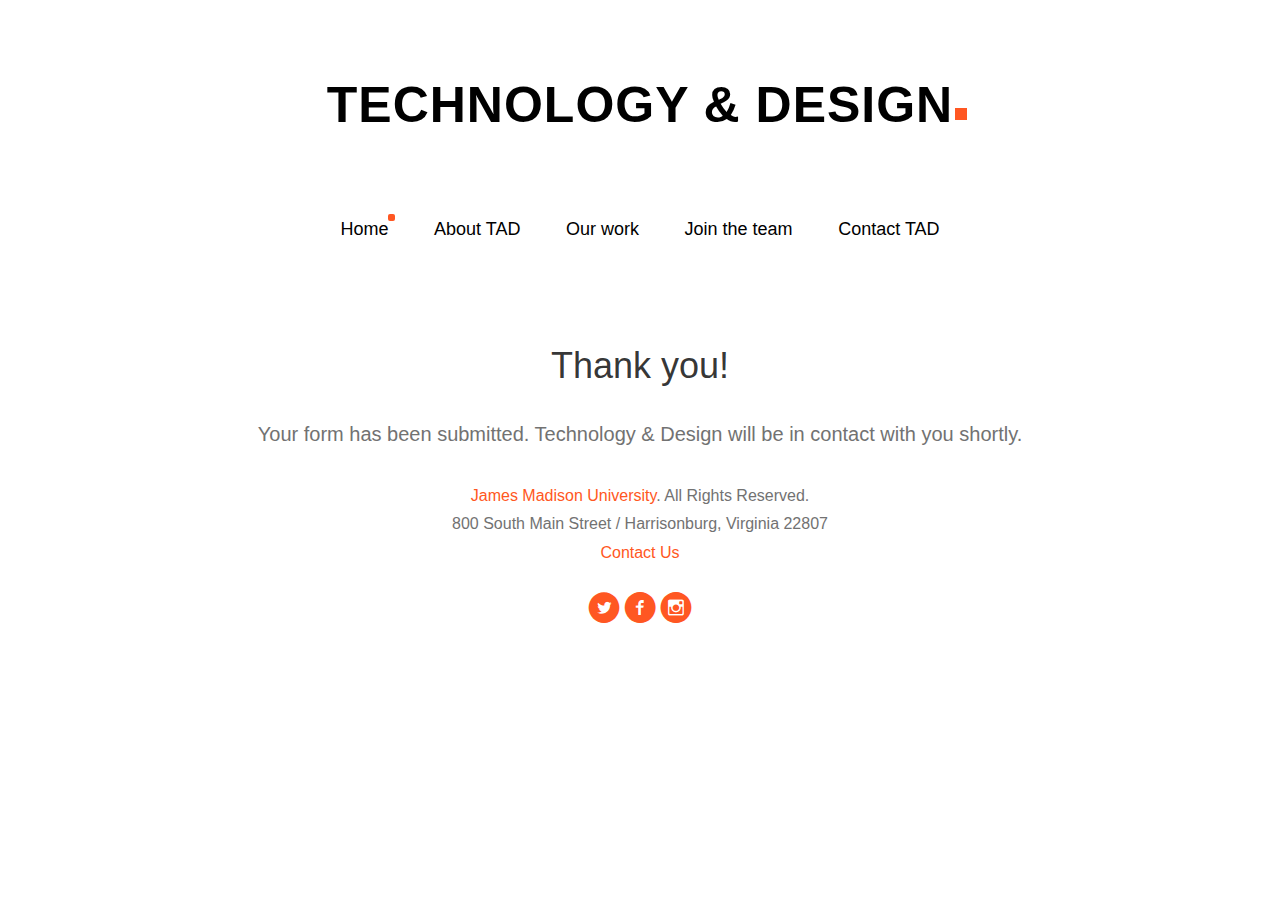
<file: submit.html>
<!DOCTYPE html>
<!--[if lt IE 7]>      <html class="no-js lt-ie9 lt-ie8 lt-ie7"> <![endif]-->
<!--[if IE 7]>         <html class="no-js lt-ie9 lt-ie8"> <![endif]-->
<!--[if IE 8]>         <html class="no-js lt-ie9"> <![endif]-->
<!--[if gt IE 8]><!--> <html class="no-js" lang="en"> <!--<![endif]-->
	<head>
	<meta charset="utf-8">
	<meta http-equiv="X-UA-Compatible" content="IE=edge">
	<title>Technology & Design - Creative Services for JMU University Unions</title>
	<meta name="viewport" content="width=device-width, initial-scale=1">
	<meta name="description" content="Free HTML5 Template by FREEHTML5.CO" />
	<meta name="keywords" content="free html5, free template, free bootstrap, html5, css3, mobile first, responsive" />
	<meta name="author" content="FREEHTML5.CO" />

  <!-- 
	//////////////////////////////////////////////////////

	FREE HTML5 TEMPLATE 
	DESIGNED & DEVELOPED by FREEHTML5.CO
		
	Website: 		http://freehtml5.co/
	Email: 			info@freehtml5.co
	Twitter: 		http://twitter.com/fh5co
	Facebook: 		https://www.facebook.com/fh5co

	//////////////////////////////////////////////////////
	 -->

  	<!-- Facebook and Twitter integration -->
	<meta property="og:title" content=""/>
	<meta property="og:image" content=""/>
	<meta property="og:url" content=""/>
	<meta property="og:site_name" content=""/>
	<meta property="og:description" content=""/>
	<meta name="twitter:title" content="" />
	<meta name="twitter:image" content="" />
	<meta name="twitter:url" content="" />
	<meta name="twitter:card" content="" />

	<!-- Place favicon.ico and apple-touch-icon.png in the root directory -->
	<link rel="shortcut icon" href="favicon.ico">

	<!-- <link href='https://fonts.googleapis.com/css?family=Roboto:400,100,300,700' rel='stylesheet' type='text/css'> -->
	
	<!-- Animate.css -->
	<link rel="stylesheet" href="css/animate.css">
	<!-- Icomoon Icon Fonts-->
	<link rel="stylesheet" href="css/icomoon.css">
	<!-- Bootstrap  -->
	<link rel="stylesheet" href="css/bootstrap.css">
	<!-- Owl Carousel -->
	<link rel="stylesheet" href="css/owl.carousel.min.css">
	<link rel="stylesheet" href="css/owl.theme.default.min.css">

	<link rel="stylesheet" href="css/style.css">


	<!-- Modernizr JS -->
	<script src="js/modernizr-2.6.2.min.js"></script>
	<!-- FOR IE9 below -->
	<!--[if lt IE 9]>
	<script src="js/respond.min.js"></script>
	<![endif]-->

	</head>
	<body>
	<header id="header">
		<div class="container text-center">
			<div class="fh5co-navbar-brand">
				<a class="fh5co-logo" href="index.html">Technology &amp; Design</a>
			</div>
			<nav id="fh5co-main-nav">
				<ul>
					<li><a href="index.html" class="active">Home</a></li>
					<li><a href="about.html">About TAD</a></li>
					<li><a href="work.html">Our work</a></li>
					<li><a href="join.html">Join the team</a></li>
					<li><a href="contact.html">Contact TAD</a></li>
				</ul>
			</nav>
		</div>
	</header>

	<div class="container text-center">
		<h1>Thank you!</h1>
		<p>Your form has been submitted. Technology &amp; Design will be in contact with you shortly.</p>
	</div>
	
	<footer>
		<div id="footer" class="fh5co-border-line">
			<div class="container">
				<div class="row">
					<div class="col-md-8 col-md-offset-2 text-center">
						<p><a href="#">James Madison University</a>. All Rights Reserved. <br>800 South Main Street / Harrisonburg, Virginia 22807 <br><a href="http://www.jmu.edu/contact-us.shtml" target="_blank">Contact Us</a></p>
						<p class="fh5co-social-icons">
							<a href="https://twitter.com/jmuutad"><i class="icon-twitter-with-circle"></i></a>
							<a href="https://www.facebook.com/JMUTAD/"><i class="icon-facebook-with-circle"></i></a>
							<a href="https://www.instagram.com/jmutad/"><i class="icon-instagram-with-circle"></i></a>
						</p>
					</div>
				</div>
			</div>
		</div>
	</footer>

	<!-- jQuery -->
	<script src="js/jquery.min.js"></script>
	<!-- jQuery Easing -->
	<script src="js/jquery.easing.1.3.js"></script>
	<!-- Bootstrap -->
	<script src="js/bootstrap.min.js"></script>
	<!-- Waypoints -->
	<script src="js/jquery.waypoints.min.js"></script>
	<!-- Owl carousel -->
	<script src="js/owl.carousel.min.js"></script>
	<!-- Stellar -->
	<script src="js/jquery.stellar.min.js"></script>

	<!-- Main JS (Do not remove) -->
	<script src="js/main.js"></script>

	</body>
</html>
</file>
<file: css/icomoon.css>
@font-face {
    font-family: 'icomoon';
    src:    url('fonts/icomoon.eot?1oniuf');
    src:    url('fonts/icomoon.eot?1oniuf#iefix') format('embedded-opentype'),
        url('fonts/icomoon.ttf?1oniuf') format('truetype'),
        url('fonts/icomoon.woff?1oniuf') format('woff'),
        url('fonts/icomoon.svg?1oniuf#icomoon') format('svg');
    font-weight: normal;
    font-style: normal;
}

[class^="icon-"], [class*=" icon-"] {
    /* use !important to prevent issues with browser extensions that change fonts */
    font-family: 'icomoon' !important;
    speak: none;
    font-style: normal;
    font-weight: normal;
    font-variant: normal;
    text-transform: none;
    line-height: 1;

    /* Better Font Rendering =========== */
    -webkit-font-smoothing: antialiased;
    -moz-osx-font-smoothing: grayscale;
}

.icon-mobile:before {
    content: "\e000";
}
.icon-laptop:before {
    content: "\e001";
}
.icon-desktop:before {
    content: "\e002";
}
.icon-tablet:before {
    content: "\e003";
}
.icon-phone:before {
    content: "\e004";
}
.icon-document:before {
    content: "\e005";
}
.icon-documents:before {
    content: "\e006";
}
.icon-search:before {
    content: "\e007";
}
.icon-clipboard:before {
    content: "\e008";
}
.icon-newspaper:before {
    content: "\e009";
}
.icon-notebook:before {
    content: "\e00a";
}
.icon-book-open:before {
    content: "\e00b";
}
.icon-browser:before {
    content: "\e00c";
}
.icon-calendar:before {
    content: "\e00d";
}
.icon-presentation:before {
    content: "\e00e";
}
.icon-picture:before {
    content: "\e00f";
}
.icon-pictures:before {
    content: "\e010";
}
.icon-video:before {
    content: "\e011";
}
.icon-camera:before {
    content: "\e012";
}
.icon-printer:before {
    content: "\e013";
}
.icon-toolbox:before {
    content: "\e014";
}
.icon-briefcase:before {
    content: "\e015";
}
.icon-wallet:before {
    content: "\e016";
}
.icon-gift:before {
    content: "\e017";
}
.icon-bargraph:before {
    content: "\e018";
}
.icon-grid:before {
    content: "\e019";
}
.icon-expand:before {
    content: "\e01a";
}
.icon-focus:before {
    content: "\e01b";
}
.icon-edit:before {
    content: "\e01c";
}
.icon-adjustments:before {
    content: "\e01d";
}
.icon-ribbon:before {
    content: "\e01e";
}
.icon-hourglass:before {
    content: "\e01f";
}
.icon-lock:before {
    content: "\e020";
}
.icon-megaphone:before {
    content: "\e021";
}
.icon-shield:before {
    content: "\e022";
}
.icon-trophy:before {
    content: "\e023";
}
.icon-flag:before {
    content: "\e024";
}
.icon-map:before {
    content: "\e025";
}
.icon-puzzle:before {
    content: "\e026";
}
.icon-basket:before {
    content: "\e027";
}
.icon-envelope:before {
    content: "\e028";
}
.icon-streetsign:before {
    content: "\e029";
}
.icon-telescope:before {
    content: "\e02a";
}
.icon-gears:before {
    content: "\e02b";
}
.icon-key:before {
    content: "\e02c";
}
.icon-paperclip:before {
    content: "\e02d";
}
.icon-attachment:before {
    content: "\e02e";
}
.icon-pricetags:before {
    content: "\e02f";
}
.icon-lightbulb:before {
    content: "\e030";
}
.icon-layers:before {
    content: "\e031";
}
.icon-pencil:before {
    content: "\e032";
}
.icon-tools:before {
    content: "\e033";
}
.icon-tools-2:before {
    content: "\e034";
}
.icon-scissors:before {
    content: "\e035";
}
.icon-paintbrush:before {
    content: "\e036";
}
.icon-magnifying-glass:before {
    content: "\e037";
}
.icon-circle-compass:before {
    content: "\e038";
}
.icon-linegraph:before {
    content: "\e039";
}
.icon-mic:before {
    content: "\e03a";
}
.icon-strategy:before {
    content: "\e03b";
}
.icon-beaker:before {
    content: "\e03c";
}
.icon-caution:before {
    content: "\e03d";
}
.icon-recycle:before {
    content: "\e03e";
}
.icon-anchor:before {
    content: "\e03f";
}
.icon-profile-male:before {
    content: "\e040";
}
.icon-profile-female:before {
    content: "\e041";
}
.icon-bike:before {
    content: "\e042";
}
.icon-wine:before {
    content: "\e043";
}
.icon-hotairballoon:before {
    content: "\e044";
}
.icon-globe:before {
    content: "\e045";
}
.icon-genius:before {
    content: "\e046";
}
.icon-map-pin:before {
    content: "\e047";
}
.icon-dial:before {
    content: "\e048";
}
.icon-chat:before {
    content: "\e049";
}
.icon-heart:before {
    content: "\e04a";
}
.icon-cloud:before {
    content: "\e04b";
}
.icon-upload:before {
    content: "\e04c";
}
.icon-download:before {
    content: "\e04d";
}
.icon-target:before {
    content: "\e04e";
}
.icon-hazardous:before {
    content: "\e04f";
}
.icon-piechart:before {
    content: "\e050";
}
.icon-speedometer:before {
    content: "\e051";
}
.icon-global:before {
    content: "\e052";
}
.icon-compass:before {
    content: "\e053";
}
.icon-lifesaver:before {
    content: "\e054";
}
.icon-clock:before {
    content: "\e055";
}
.icon-aperture:before {
    content: "\e056";
}
.icon-quote:before {
    content: "\e057";
}
.icon-scope:before {
    content: "\e058";
}
.icon-alarmclock:before {
    content: "\e059";
}
.icon-refresh:before {
    content: "\e05a";
}
.icon-happy:before {
    content: "\e05b";
}
.icon-sad:before {
    content: "\e05c";
}
.icon-facebook:before {
    content: "\e05d";
}
.icon-twitter:before {
    content: "\e05e";
}
.icon-googleplus:before {
    content: "\e05f";
}
.icon-rss:before {
    content: "\e060";
}
.icon-tumblr:before {
    content: "\e061";
}
.icon-linkedin:before {
    content: "\e062";
}
.icon-dribbble:before {
    content: "\e063";
}
.icon-box2:before {
    content: "\ea82";
}
.icon-write:before {
    content: "\ea83";
}
.icon-clock2:before {
    content: "\ea84";
}
.icon-reply2:before {
    content: "\ea85";
}
.icon-reply-all2:before {
    content: "\ea86";
}
.icon-forward2:before {
    content: "\ea87";
}
.icon-flag2:before {
    content: "\ea88";
}
.icon-search2:before {
    content: "\ea89";
}
.icon-trash2:before {
    content: "\ea8a";
}
.icon-envelope2:before {
    content: "\ea8b";
}
.icon-bubble:before {
    content: "\ea8c";
}
.icon-bubbles:before {
    content: "\ea8d";
}
.icon-user2:before {
    content: "\ea8e";
}
.icon-users2:before {
    content: "\ea8f";
}
.icon-cloud2:before {
    content: "\ea90";
}
.icon-download2:before {
    content: "\ea91";
}
.icon-upload2:before {
    content: "\ea92";
}
.icon-rain:before {
    content: "\ea93";
}
.icon-sun:before {
    content: "\ea94";
}
.icon-moon2:before {
    content: "\ea95";
}
.icon-bell2:before {
    content: "\ea96";
}
.icon-folder2:before {
    content: "\ea97";
}
.icon-pin2:before {
    content: "\ea98";
}
.icon-sound2:before {
    content: "\ea99";
}
.icon-microphone:before {
    content: "\ea9a";
}
.icon-camera2:before {
    content: "\ea9b";
}
.icon-image2:before {
    content: "\ea9c";
}
.icon-cog2:before {
    content: "\ea9d";
}
.icon-calendar2:before {
    content: "\ea9e";
}
.icon-book2:before {
    content: "\ea9f";
}
.icon-map-marker:before {
    content: "\eaa0";
}
.icon-store:before {
    content: "\eaa1";
}
.icon-support:before {
    content: "\eaa2";
}
.icon-tag2:before {
    content: "\eaa3";
}
.icon-heart2:before {
    content: "\eaa4";
}
.icon-video-camera:before {
    content: "\eaa5";
}
.icon-trophy2:before {
    content: "\eaa6";
}
.icon-cart:before {
    content: "\eaa7";
}
.icon-eye2:before {
    content: "\eaa8";
}
.icon-cancel:before {
    content: "\eaa9";
}
.icon-chart:before {
    content: "\eaaa";
}
.icon-target2:before {
    content: "\eaab";
}
.icon-printer2:before {
    content: "\eaac";
}
.icon-location2:before {
    content: "\eaad";
}
.icon-bookmark2:before {
    content: "\eaae";
}
.icon-monitor:before {
    content: "\eaaf";
}
.icon-cross2:before {
    content: "\eab0";
}
.icon-plus2:before {
    content: "\eab1";
}
.icon-left:before {
    content: "\eab2";
}
.icon-up:before {
    content: "\eab3";
}
.icon-browser2:before {
    content: "\eab4";
}
.icon-windows:before {
    content: "\eab5";
}
.icon-switch2:before {
    content: "\eab6";
}
.icon-dashboard:before {
    content: "\eab7";
}
.icon-play:before {
    content: "\eab8";
}
.icon-fast-forward:before {
    content: "\eab9";
}
.icon-next:before {
    content: "\eaba";
}
.icon-refresh2:before {
    content: "\eabb";
}
.icon-film:before {
    content: "\eabc";
}
.icon-home2:before {
    content: "\eabd";
}
.icon-add-to-list:before {
    content: "\e901";
}
.icon-classic-computer:before {
    content: "\e902";
}
.icon-controller-fast-backward:before {
    content: "\e903";
}
.icon-creative-commons-attribution:before {
    content: "\e904";
}
.icon-creative-commons-noderivs:before {
    content: "\e905";
}
.icon-creative-commons-noncommercial-eu:before {
    content: "\e906";
}
.icon-creative-commons-noncommercial-us:before {
    content: "\e907";
}
.icon-creative-commons-public-domain:before {
    content: "\e908";
}
.icon-creative-commons-remix:before {
    content: "\e909";
}
.icon-creative-commons-share:before {
    content: "\e90a";
}
.icon-creative-commons-sharealike:before {
    content: "\e90b";
}
.icon-creative-commons:before {
    content: "\e90c";
}
.icon-document-landscape:before {
    content: "\e90d";
}
.icon-remove-user:before {
    content: "\e90e";
}
.icon-warning:before {
    content: "\e90f";
}
.icon-arrow-bold-down:before {
    content: "\e910";
}
.icon-arrow-bold-left:before {
    content: "\e911";
}
.icon-arrow-bold-right:before {
    content: "\e912";
}
.icon-arrow-bold-up:before {
    content: "\e913";
}
.icon-arrow-down:before {
    content: "\e914";
}
.icon-arrow-left:before {
    content: "\e915";
}
.icon-arrow-long-down:before {
    content: "\e916";
}
.icon-arrow-long-left:before {
    content: "\e917";
}
.icon-arrow-long-right:before {
    content: "\e918";
}
.icon-arrow-long-up:before {
    content: "\e919";
}
.icon-arrow-right:before {
    content: "\e91a";
}
.icon-arrow-up:before {
    content: "\e91b";
}
.icon-arrow-with-circle-down:before {
    content: "\e91c";
}
.icon-arrow-with-circle-left:before {
    content: "\e91d";
}
.icon-arrow-with-circle-right:before {
    content: "\e91e";
}
.icon-arrow-with-circle-up:before {
    content: "\e91f";
}
.icon-bookmark:before {
    content: "\e920";
}
.icon-bookmarks:before {
    content: "\e921";
}
.icon-chevron-down:before {
    content: "\e922";
}
.icon-chevron-left:before {
    content: "\e923";
}
.icon-chevron-right:before {
    content: "\e924";
}
.icon-chevron-small-down:before {
    content: "\e925";
}
.icon-chevron-small-left:before {
    content: "\e926";
}
.icon-chevron-small-right:before {
    content: "\e927";
}
.icon-chevron-small-up:before {
    content: "\e928";
}
.icon-chevron-thin-down:before {
    content: "\e929";
}
.icon-chevron-thin-left:before {
    content: "\e92a";
}
.icon-chevron-thin-right:before {
    content: "\e92b";
}
.icon-chevron-thin-up:before {
    content: "\e92c";
}
.icon-chevron-up:before {
    content: "\e92d";
}
.icon-chevron-with-circle-down:before {
    content: "\e92e";
}
.icon-chevron-with-circle-left:before {
    content: "\e92f";
}
.icon-chevron-with-circle-right:before {
    content: "\e930";
}
.icon-chevron-with-circle-up:before {
    content: "\e931";
}
.icon-cloud3:before {
    content: "\e932";
}
.icon-controller-fast-forward:before {
    content: "\e933";
}
.icon-controller-jump-to-start:before {
    content: "\e934";
}
.icon-controller-next:before {
    content: "\e935";
}
.icon-controller-paus:before {
    content: "\e936";
}
.icon-controller-play:before {
    content: "\e937";
}
.icon-controller-record:before {
    content: "\e938";
}
.icon-controller-stop:before {
    content: "\e939";
}
.icon-controller-volume:before {
    content: "\e93a";
}
.icon-dot-single:before {
    content: "\e93b";
}
.icon-dots-three-horizontal:before {
    content: "\e93c";
}
.icon-dots-three-vertical:before {
    content: "\e93d";
}
.icon-dots-two-horizontal:before {
    content: "\e93e";
}
.icon-dots-two-vertical:before {
    content: "\e93f";
}
.icon-download3:before {
    content: "\e940";
}
.icon-emoji-flirt:before {
    content: "\e941";
}
.icon-flow-branch:before {
    content: "\e942";
}
.icon-flow-cascade:before {
    content: "\e943";
}
.icon-flow-line:before {
    content: "\e944";
}
.icon-flow-parallel:before {
    content: "\e945";
}
.icon-flow-tree:before {
    content: "\e946";
}
.icon-install:before {
    content: "\e947";
}
.icon-layers2:before {
    content: "\e948";
}
.icon-open-book:before {
    content: "\e949";
}
.icon-resize-100:before {
    content: "\e94a";
}
.icon-resize-full-screen:before {
    content: "\e94b";
}
.icon-save:before {
    content: "\e94c";
}
.icon-select-arrows:before {
    content: "\e94d";
}
.icon-sound-mute:before {
    content: "\e94e";
}
.icon-sound:before {
    content: "\e94f";
}
.icon-trash:before {
    content: "\e950";
}
.icon-triangle-down:before {
    content: "\e951";
}
.icon-triangle-left:before {
    content: "\e952";
}
.icon-triangle-right:before {
    content: "\e953";
}
.icon-triangle-up:before {
    content: "\e954";
}
.icon-uninstall:before {
    content: "\e955";
}
.icon-upload-to-cloud:before {
    content: "\e956";
}
.icon-upload3:before {
    content: "\e957";
}
.icon-add-user:before {
    content: "\e958";
}
.icon-address:before {
    content: "\e959";
}
.icon-adjust:before {
    content: "\e95a";
}
.icon-air:before {
    content: "\e95b";
}
.icon-aircraft-landing:before {
    content: "\e95c";
}
.icon-aircraft-take-off:before {
    content: "\e95d";
}
.icon-aircraft:before {
    content: "\e95e";
}
.icon-align-bottom:before {
    content: "\e95f";
}
.icon-align-horizontal-middle:before {
    content: "\e960";
}
.icon-align-left:before {
    content: "\e961";
}
.icon-align-right:before {
    content: "\e962";
}
.icon-align-top:before {
    content: "\e963";
}
.icon-align-vertical-middle:before {
    content: "\e964";
}
.icon-archive:before {
    content: "\e965";
}
.icon-area-graph:before {
    content: "\e966";
}
.icon-attachment2:before {
    content: "\e967";
}
.icon-awareness-ribbon:before {
    content: "\e968";
}
.icon-back-in-time:before {
    content: "\e969";
}
.icon-back:before {
    content: "\e96a";
}
.icon-bar-graph:before {
    content: "\e96b";
}
.icon-battery:before {
    content: "\e96c";
}
.icon-beamed-note:before {
    content: "\e96d";
}
.icon-bell:before {
    content: "\e96e";
}
.icon-blackboard:before {
    content: "\e96f";
}
.icon-block:before {
    content: "\e970";
}
.icon-book:before {
    content: "\e971";
}
.icon-bowl:before {
    content: "\e972";
}
.icon-box:before {
    content: "\e973";
}
.icon-briefcase2:before {
    content: "\e974";
}
.icon-browser3:before {
    content: "\e975";
}
.icon-brush:before {
    content: "\e976";
}
.icon-bucket:before {
    content: "\e977";
}
.icon-cake:before {
    content: "\e978";
}
.icon-calculator:before {
    content: "\e979";
}
.icon-calendar3:before {
    content: "\e97a";
}
.icon-camera3:before {
    content: "\e97b";
}
.icon-ccw:before {
    content: "\e97c";
}
.icon-chat2:before {
    content: "\e97d";
}
.icon-check:before {
    content: "\e97e";
}
.icon-circle-with-cross:before {
    content: "\e97f";
}
.icon-circle-with-minus:before {
    content: "\e980";
}
.icon-circle-with-plus:before {
    content: "\e981";
}
.icon-circle:before {
    content: "\e982";
}
.icon-circular-graph:before {
    content: "\e983";
}
.icon-clapperboard:before {
    content: "\e984";
}
.icon-clipboard2:before {
    content: "\e985";
}
.icon-clock3:before {
    content: "\e986";
}
.icon-code:before {
    content: "\e987";
}
.icon-cog:before {
    content: "\e988";
}
.icon-colours:before {
    content: "\e989";
}
.icon-compass2:before {
    content: "\e98a";
}
.icon-copy:before {
    content: "\e98b";
}
.icon-credit-card:before {
    content: "\e98c";
}
.icon-credit:before {
    content: "\e98d";
}
.icon-cross:before {
    content: "\e98e";
}
.icon-cup:before {
    content: "\e98f";
}
.icon-cw:before {
    content: "\e990";
}
.icon-cycle:before {
    content: "\e991";
}
.icon-database:before {
    content: "\e992";
}
.icon-dial-pad:before {
    content: "\e993";
}
.icon-direction:before {
    content: "\e994";
}
.icon-document2:before {
    content: "\e995";
}
.icon-documents2:before {
    content: "\e996";
}
.icon-drink:before {
    content: "\e997";
}
.icon-drive:before {
    content: "\e998";
}
.icon-drop:before {
    content: "\e999";
}
.icon-edit2:before {
    content: "\e99a";
}
.icon-email:before {
    content: "\e99b";
}
.icon-emoji-happy:before {
    content: "\e99c";
}
.icon-emoji-neutral:before {
    content: "\e99d";
}
.icon-emoji-sad:before {
    content: "\e99e";
}
.icon-erase:before {
    content: "\e99f";
}
.icon-eraser:before {
    content: "\e9a0";
}
.icon-export:before {
    content: "\e9a1";
}
.icon-eye:before {
    content: "\e9a2";
}
.icon-feather:before {
    content: "\e9a3";
}
.icon-flag3:before {
    content: "\e9a4";
}
.icon-flash:before {
    content: "\e9a5";
}
.icon-flashlight:before {
    content: "\e9a6";
}
.icon-flat-brush:before {
    content: "\e9a7";
}
.icon-folder-images:before {
    content: "\e9a8";
}
.icon-folder-music:before {
    content: "\e9a9";
}
.icon-folder-video:before {
    content: "\e9aa";
}
.icon-folder:before {
    content: "\e9ab";
}
.icon-forward:before {
    content: "\e9ac";
}
.icon-funnel:before {
    content: "\e9ad";
}
.icon-game-controller:before {
    content: "\e9ae";
}
.icon-gauge:before {
    content: "\e9af";
}
.icon-globe2:before {
    content: "\e9b0";
}
.icon-graduation-cap:before {
    content: "\e9b1";
}
.icon-grid2:before {
    content: "\e9b2";
}
.icon-hair-cross:before {
    content: "\e9b3";
}
.icon-hand:before {
    content: "\e9b4";
}
.icon-heart-outlined:before {
    content: "\e9b5";
}
.icon-heart3:before {
    content: "\e9b6";
}
.icon-help-with-circle:before {
    content: "\e9b7";
}
.icon-help:before {
    content: "\e9b8";
}
.icon-home:before {
    content: "\e9b9";
}
.icon-hour-glass:before {
    content: "\e9ba";
}
.icon-image-inverted:before {
    content: "\e9bb";
}
.icon-image:before {
    content: "\e9bc";
}
.icon-images:before {
    content: "\e9bd";
}
.icon-inbox:before {
    content: "\e9be";
}
.icon-infinity:before {
    content: "\e9bf";
}
.icon-info-with-circle:before {
    content: "\e9c0";
}
.icon-info:before {
    content: "\e9c1";
}
.icon-key2:before {
    content: "\e9c2";
}
.icon-keyboard:before {
    content: "\e9c3";
}
.icon-lab-flask:before {
    content: "\e9c4";
}
.icon-landline:before {
    content: "\e9c5";
}
.icon-language:before {
    content: "\e9c6";
}
.icon-laptop2:before {
    content: "\e9c7";
}
.icon-leaf:before {
    content: "\e9c8";
}
.icon-level-down:before {
    content: "\e9c9";
}
.icon-level-up:before {
    content: "\e9ca";
}
.icon-lifebuoy:before {
    content: "\e9cb";
}
.icon-light-bulb:before {
    content: "\e9cc";
}
.icon-light-down:before {
    content: "\e9cd";
}
.icon-light-up:before {
    content: "\e9ce";
}
.icon-line-graph:before {
    content: "\e9cf";
}
.icon-link:before {
    content: "\e9d0";
}
.icon-list:before {
    content: "\e9d1";
}
.icon-location-pin:before {
    content: "\e9d2";
}
.icon-location:before {
    content: "\e9d3";
}
.icon-lock-open:before {
    content: "\e9d4";
}
.icon-lock2:before {
    content: "\e9d5";
}
.icon-log-out:before {
    content: "\e9d6";
}
.icon-login:before {
    content: "\e9d7";
}
.icon-loop:before {
    content: "\e9d8";
}
.icon-magnet:before {
    content: "\e9d9";
}
.icon-magnifying-glass2:before {
    content: "\e9da";
}
.icon-mail:before {
    content: "\e9db";
}
.icon-man:before {
    content: "\e9dc";
}
.icon-map2:before {
    content: "\e9dd";
}
.icon-mask:before {
    content: "\e9de";
}
.icon-medal:before {
    content: "\e9df";
}
.icon-megaphone2:before {
    content: "\e9e0";
}
.icon-menu:before {
    content: "\e9e1";
}
.icon-message:before {
    content: "\e9e2";
}
.icon-mic2:before {
    content: "\e9e3";
}
.icon-minus:before {
    content: "\e9e4";
}
.icon-mobile2:before {
    content: "\e9e5";
}
.icon-modern-mic:before {
    content: "\e9e6";
}
.icon-moon:before {
    content: "\e9e7";
}
.icon-mouse:before {
    content: "\e9e8";
}
.icon-music:before {
    content: "\e9e9";
}
.icon-network:before {
    content: "\e9ea";
}
.icon-new-message:before {
    content: "\e9eb";
}
.icon-new:before {
    content: "\e9ec";
}
.icon-news:before {
    content: "\e9ed";
}
.icon-note:before {
    content: "\e9ee";
}
.icon-notification:before {
    content: "\e9ef";
}
.icon-old-mobile:before {
    content: "\e9f0";
}
.icon-old-phone:before {
    content: "\e9f1";
}
.icon-palette:before {
    content: "\e9f2";
}
.icon-paper-plane:before {
    content: "\e9f3";
}
.icon-pencil2:before {
    content: "\e9f4";
}
.icon-phone2:before {
    content: "\e9f5";
}
.icon-pie-chart:before {
    content: "\e9f6";
}
.icon-pin:before {
    content: "\e9f7";
}
.icon-plus:before {
    content: "\e9f8";
}
.icon-popup:before {
    content: "\e9f9";
}
.icon-power-plug:before {
    content: "\e9fa";
}
.icon-price-ribbon:before {
    content: "\e9fb";
}
.icon-price-tag:before {
    content: "\e9fc";
}
.icon-print:before {
    content: "\e9fd";
}
.icon-progress-empty:before {
    content: "\e9fe";
}
.icon-progress-full:before {
    content: "\e9ff";
}
.icon-progress-one:before {
    content: "\ea00";
}
.icon-progress-two:before {
    content: "\ea01";
}
.icon-publish:before {
    content: "\ea02";
}
.icon-quote2:before {
    content: "\ea03";
}
.icon-radio:before {
    content: "\ea04";
}
.icon-reply-all:before {
    content: "\ea05";
}
.icon-reply:before {
    content: "\ea06";
}
.icon-retweet:before {
    content: "\ea07";
}
.icon-rocket:before {
    content: "\ea08";
}
.icon-round-brush:before {
    content: "\ea09";
}
.icon-rss2:before {
    content: "\ea0a";
}
.icon-ruler:before {
    content: "\ea0b";
}
.icon-scissors2:before {
    content: "\ea0c";
}
.icon-share-alternitive:before {
    content: "\ea0d";
}
.icon-share:before {
    content: "\ea0e";
}
.icon-shareable:before {
    content: "\ea0f";
}
.icon-shield2:before {
    content: "\ea10";
}
.icon-shop:before {
    content: "\ea11";
}
.icon-shopping-bag:before {
    content: "\ea12";
}
.icon-shopping-basket:before {
    content: "\ea13";
}
.icon-shopping-cart:before {
    content: "\ea14";
}
.icon-shuffle:before {
    content: "\ea15";
}
.icon-signal:before {
    content: "\ea16";
}
.icon-sound-mix:before {
    content: "\ea17";
}
.icon-sports-club:before {
    content: "\ea18";
}
.icon-spreadsheet:before {
    content: "\ea19";
}
.icon-squared-cross:before {
    content: "\ea1a";
}
.icon-squared-minus:before {
    content: "\ea1b";
}
.icon-squared-plus:before {
    content: "\ea1c";
}
.icon-star-outlined:before {
    content: "\ea1d";
}
.icon-star:before {
    content: "\ea1e";
}
.icon-stopwatch:before {
    content: "\ea1f";
}
.icon-suitcase:before {
    content: "\ea20";
}
.icon-swap:before {
    content: "\ea21";
}
.icon-sweden:before {
    content: "\ea22";
}
.icon-switch:before {
    content: "\ea23";
}
.icon-tablet2:before {
    content: "\ea24";
}
.icon-tag:before {
    content: "\ea25";
}
.icon-text-document-inverted:before {
    content: "\ea26";
}
.icon-text-document:before {
    content: "\ea27";
}
.icon-text:before {
    content: "\ea28";
}
.icon-thermometer:before {
    content: "\ea29";
}
.icon-thumbs-down:before {
    content: "\ea2a";
}
.icon-thumbs-up:before {
    content: "\ea2b";
}
.icon-thunder-cloud:before {
    content: "\ea2c";
}
.icon-ticket:before {
    content: "\ea2d";
}
.icon-time-slot:before {
    content: "\ea2e";
}
.icon-tools2:before {
    content: "\ea2f";
}
.icon-traffic-cone:before {
    content: "\ea30";
}
.icon-tree:before {
    content: "\ea31";
}
.icon-trophy3:before {
    content: "\ea32";
}
.icon-tv:before {
    content: "\ea33";
}
.icon-typing:before {
    content: "\ea34";
}
.icon-unread:before {
    content: "\ea35";
}
.icon-untag:before {
    content: "\ea36";
}
.icon-user:before {
    content: "\ea37";
}
.icon-users:before {
    content: "\ea38";
}
.icon-v-card:before {
    content: "\ea39";
}
.icon-video2:before {
    content: "\ea3a";
}
.icon-vinyl:before {
    content: "\ea3b";
}
.icon-voicemail:before {
    content: "\ea3c";
}
.icon-wallet2:before {
    content: "\ea3d";
}
.icon-water:before {
    content: "\ea3e";
}
.icon-500px-with-circle:before {
    content: "\ea3f";
}
.icon-500px:before {
    content: "\ea40";
}
.icon-basecamp:before {
    content: "\ea41";
}
.icon-behance:before {
    content: "\ea42";
}
.icon-creative-cloud:before {
    content: "\ea43";
}
.icon-dropbox:before {
    content: "\ea44";
}
.icon-evernote:before {
    content: "\ea45";
}
.icon-flattr:before {
    content: "\ea46";
}
.icon-foursquare:before {
    content: "\ea47";
}
.icon-google-drive:before {
    content: "\ea48";
}
.icon-google-hangouts:before {
    content: "\ea49";
}
.icon-grooveshark:before {
    content: "\ea4a";
}
.icon-icloud:before {
    content: "\ea4b";
}
.icon-mixi:before {
    content: "\ea4c";
}
.icon-onedrive:before {
    content: "\ea4d";
}
.icon-paypal:before {
    content: "\ea4e";
}
.icon-picasa:before {
    content: "\ea4f";
}
.icon-qq:before {
    content: "\ea50";
}
.icon-rdio-with-circle:before {
    content: "\ea51";
}
.icon-renren:before {
    content: "\ea52";
}
.icon-scribd:before {
    content: "\ea53";
}
.icon-sina-weibo:before {
    content: "\ea54";
}
.icon-skype-with-circle:before {
    content: "\ea55";
}
.icon-skype:before {
    content: "\ea56";
}
.icon-slideshare:before {
    content: "\ea57";
}
.icon-smashing:before {
    content: "\ea58";
}
.icon-soundcloud:before {
    content: "\ea59";
}
.icon-spotify-with-circle:before {
    content: "\ea5a";
}
.icon-spotify:before {
    content: "\ea5b";
}
.icon-swarm:before {
    content: "\ea5c";
}
.icon-vine-with-circle:before {
    content: "\ea5d";
}
.icon-vine:before {
    content: "\ea5e";
}
.icon-vk-alternitive:before {
    content: "\ea5f";
}
.icon-vk-with-circle:before {
    content: "\ea60";
}
.icon-vk:before {
    content: "\ea61";
}
.icon-xing-with-circle:before {
    content: "\ea62";
}
.icon-xing:before {
    content: "\ea63";
}
.icon-yelp:before {
    content: "\ea64";
}
.icon-dribbble-with-circle:before {
    content: "\ea65";
}
.icon-dribbble2:before {
    content: "\ea66";
}
.icon-facebook-with-circle:before {
    content: "\ea67";
}
.icon-facebook2:before {
    content: "\ea68";
}
.icon-flickr-with-circle:before {
    content: "\ea69";
}
.icon-flickr:before {
    content: "\ea6a";
}
.icon-github-with-circle:before {
    content: "\ea6b";
}
.icon-github:before {
    content: "\ea6c";
}
.icon-google-with-circle:before {
    content: "\ea6d";
}
.icon-google:before {
    content: "\ea6e";
}
.icon-instagram-with-circle:before {
    content: "\ea6f";
}
.icon-instagram:before {
    content: "\ea70";
}
.icon-lastfm-with-circle:before {
    content: "\ea71";
}
.icon-lastfm:before {
    content: "\ea72";
}
.icon-linkedin-with-circle:before {
    content: "\ea73";
}
.icon-linkedin2:before {
    content: "\ea74";
}
.icon-pinterest-with-circle:before {
    content: "\ea75";
}
.icon-pinterest:before {
    content: "\ea76";
}
.icon-rdio:before {
    content: "\ea77";
}
.icon-stumbleupon-with-circle:before {
    content: "\ea78";
}
.icon-stumbleupon:before {
    content: "\ea79";
}
.icon-tumblr-with-circle:before {
    content: "\ea7a";
}
.icon-tumblr2:before {
    content: "\ea7b";
}
.icon-twitter-with-circle:before {
    content: "\ea7c";
}
.icon-twitter2:before {
    content: "\ea7d";
}
.icon-vimeo-with-circle:before {
    content: "\ea7e";
}
.icon-vimeo:before {
    content: "\ea7f";
}
.icon-youtube-with-circle:before {
    content: "\ea80";
}
.icon-youtube:before {
    content: "\ea81";
}
.icon-home3:before {
    content: "\eabe";
}
.icon-home22:before {
    content: "\eabf";
}
.icon-home32:before {
    content: "\eac0";
}
.icon-office:before {
    content: "\eac1";
}
.icon-newspaper2:before {
    content: "\eac2";
}
.icon-pencil3:before {
    content: "\eac3";
}
.icon-pencil22:before {
    content: "\eac4";
}
.icon-quill:before {
    content: "\eac5";
}
.icon-pen:before {
    content: "\eac6";
}
.icon-blog:before {
    content: "\eac7";
}
.icon-eyedropper:before {
    content: "\eac8";
}
.icon-droplet:before {
    content: "\eac9";
}
.icon-paint-format:before {
    content: "\eaca";
}
.icon-image3:before {
    content: "\eacb";
}
.icon-images2:before {
    content: "\eacc";
}
.icon-camera4:before {
    content: "\eacd";
}
.icon-headphones:before {
    content: "\eace";
}
.icon-music2:before {
    content: "\eacf";
}
.icon-play2:before {
    content: "\ead0";
}
.icon-film2:before {
    content: "\ead1";
}
.icon-video-camera2:before {
    content: "\ead2";
}
.icon-dice:before {
    content: "\ead3";
}
.icon-pacman:before {
    content: "\ead4";
}
.icon-spades:before {
    content: "\ead5";
}
.icon-clubs:before {
    content: "\ead6";
}
.icon-diamonds:before {
    content: "\ead7";
}
.icon-bullhorn:before {
    content: "\ead8";
}
.icon-connection:before {
    content: "\ead9";
}
.icon-podcast:before {
    content: "\eada";
}
.icon-feed:before {
    content: "\eadb";
}
.icon-mic3:before {
    content: "\eadc";
}
.icon-book3:before {
    content: "\eadd";
}
.icon-books:before {
    content: "\eade";
}
.icon-library:before {
    content: "\eadf";
}
.icon-file-text:before {
    content: "\eae0";
}
.icon-profile:before {
    content: "\eae1";
}
.icon-file-empty:before {
    content: "\eae2";
}
.icon-files-empty:before {
    content: "\eae3";
}
.icon-file-text2:before {
    content: "\eae4";
}
.icon-file-picture:before {
    content: "\eae5";
}
.icon-file-music:before {
    content: "\eae6";
}
.icon-file-play:before {
    content: "\eae7";
}
.icon-file-video:before {
    content: "\eae8";
}
.icon-file-zip:before {
    content: "\eae9";
}
.icon-copy2:before {
    content: "\eaea";
}
.icon-paste:before {
    content: "\eaeb";
}
.icon-stack:before {
    content: "\eaec";
}
.icon-folder3:before {
    content: "\eaed";
}
.icon-folder-open:before {
    content: "\eaee";
}
.icon-folder-plus:before {
    content: "\eaef";
}
.icon-folder-minus:before {
    content: "\eaf0";
}
.icon-folder-download:before {
    content: "\eaf1";
}
.icon-folder-upload:before {
    content: "\eaf2";
}
.icon-price-tag2:before {
    content: "\eaf3";
}
.icon-price-tags:before {
    content: "\eaf4";
}
.icon-barcode:before {
    content: "\eaf5";
}
.icon-qrcode:before {
    content: "\eaf6";
}
.icon-ticket2:before {
    content: "\eaf7";
}
.icon-cart2:before {
    content: "\eaf8";
}
.icon-coin-dollar:before {
    content: "\eaf9";
}
.icon-coin-euro:before {
    content: "\eafa";
}
.icon-coin-pound:before {
    content: "\eafb";
}
.icon-coin-yen:before {
    content: "\eafc";
}
.icon-credit-card2:before {
    content: "\eafd";
}
.icon-calculator2:before {
    content: "\eafe";
}
.icon-lifebuoy2:before {
    content: "\eaff";
}
.icon-phone3:before {
    content: "\eb00";
}
.icon-phone-hang-up:before {
    content: "\eb01";
}
.icon-address-book:before {
    content: "\eb02";
}
.icon-envelop:before {
    content: "\eb03";
}
.icon-pushpin:before {
    content: "\eb04";
}
.icon-location3:before {
    content: "\eb05";
}
.icon-location22:before {
    content: "\eb06";
}
.icon-compass3:before {
    content: "\eb07";
}
.icon-compass22:before {
    content: "\eb08";
}
.icon-map3:before {
    content: "\eb09";
}
.icon-map22:before {
    content: "\eb0a";
}
.icon-history:before {
    content: "\eb0b";
}
.icon-clock4:before {
    content: "\eb0c";
}
.icon-clock22:before {
    content: "\eb0d";
}
.icon-alarm:before {
    content: "\eb0e";
}
.icon-bell3:before {
    content: "\eb0f";
}
.icon-stopwatch2:before {
    content: "\eb10";
}
.icon-calendar4:before {
    content: "\eb11";
}
.icon-printer3:before {
    content: "\eb12";
}
.icon-keyboard2:before {
    content: "\eb13";
}
.icon-display:before {
    content: "\eb14";
}
.icon-laptop3:before {
    content: "\eb15";
}
.icon-mobile3:before {
    content: "\eb16";
}
.icon-mobile22:before {
    content: "\eb17";
}
.icon-tablet3:before {
    content: "\eb18";
}
.icon-tv2:before {
    content: "\eb19";
}
.icon-drawer:before {
    content: "\eb1a";
}
.icon-drawer2:before {
    content: "\eb1b";
}
.icon-box-add:before {
    content: "\eb1c";
}
.icon-box-remove:before {
    content: "\eb1d";
}
.icon-download4:before {
    content: "\eb1e";
}
.icon-upload4:before {
    content: "\eb1f";
}
.icon-floppy-disk:before {
    content: "\eb20";
}
.icon-drive2:before {
    content: "\eb21";
}
.icon-database2:before {
    content: "\eb22";
}
.icon-undo:before {
    content: "\eb23";
}
.icon-redo:before {
    content: "\eb24";
}
.icon-undo2:before {
    content: "\eb25";
}
.icon-redo2:before {
    content: "\eb26";
}
.icon-forward3:before {
    content: "\eb27";
}
.icon-reply3:before {
    content: "\eb28";
}
.icon-bubble2:before {
    content: "\eb29";
}
.icon-bubbles2:before {
    content: "\eb2a";
}
.icon-bubbles22:before {
    content: "\eb2b";
}
.icon-bubble22:before {
    content: "\eb2c";
}
.icon-bubbles3:before {
    content: "\eb2d";
}
.icon-bubbles4:before {
    content: "\eb2e";
}
.icon-user3:before {
    content: "\eb2f";
}
.icon-users3:before {
    content: "\eb30";
}
.icon-user-plus:before {
    content: "\eb31";
}
.icon-user-minus:before {
    content: "\eb32";
}
.icon-user-check:before {
    content: "\eb33";
}
.icon-user-tie:before {
    content: "\eb34";
}
.icon-quotes-left:before {
    content: "\eb35";
}
.icon-quotes-right:before {
    content: "\eb36";
}
.icon-hour-glass2:before {
    content: "\eb37";
}
.icon-spinner:before {
    content: "\eb38";
}
.icon-spinner2:before {
    content: "\eb39";
}
.icon-spinner3:before {
    content: "\eb3a";
}
.icon-spinner4:before {
    content: "\eb3b";
}
.icon-spinner5:before {
    content: "\eb3c";
}
.icon-spinner6:before {
    content: "\eb3d";
}
.icon-spinner7:before {
    content: "\eb3e";
}
.icon-spinner8:before {
    content: "\eb3f";
}
.icon-spinner9:before {
    content: "\eb40";
}
.icon-spinner10:before {
    content: "\eb41";
}
.icon-spinner11:before {
    content: "\eb42";
}
.icon-binoculars:before {
    content: "\eb43";
}
.icon-search3:before {
    content: "\eb44";
}
.icon-zoom-in:before {
    content: "\eb45";
}
.icon-zoom-out:before {
    content: "\eb46";
}
.icon-enlarge:before {
    content: "\eb47";
}
.icon-shrink:before {
    content: "\eb48";
}
.icon-enlarge2:before {
    content: "\eb49";
}
.icon-shrink2:before {
    content: "\eb4a";
}
.icon-key3:before {
    content: "\eb4b";
}
.icon-key22:before {
    content: "\eb4c";
}
.icon-lock3:before {
    content: "\eb4d";
}
.icon-unlocked:before {
    content: "\eb4e";
}
.icon-wrench:before {
    content: "\eb4f";
}
.icon-equalizer:before {
    content: "\eb50";
}
.icon-equalizer2:before {
    content: "\eb51";
}
.icon-cog3:before {
    content: "\eb52";
}
.icon-cogs:before {
    content: "\eb53";
}
.icon-hammer:before {
    content: "\eb54";
}
.icon-magic-wand:before {
    content: "\eb55";
}
.icon-aid-kit:before {
    content: "\eb56";
}
.icon-bug:before {
    content: "\eb57";
}
.icon-pie-chart2:before {
    content: "\eb58";
}
.icon-stats-dots:before {
    content: "\eb59";
}
.icon-stats-bars:before {
    content: "\eb5a";
}
.icon-stats-bars2:before {
    content: "\eb5b";
}
.icon-trophy4:before {
    content: "\eb5c";
}
.icon-gift2:before {
    content: "\eb5d";
}
.icon-glass:before {
    content: "\eb5e";
}
.icon-glass2:before {
    content: "\eb5f";
}
.icon-mug:before {
    content: "\eb60";
}
.icon-spoon-knife:before {
    content: "\eb61";
}
.icon-leaf2:before {
    content: "\eb62";
}
.icon-rocket2:before {
    content: "\eb63";
}
.icon-meter:before {
    content: "\eb64";
}
.icon-meter2:before {
    content: "\eb65";
}
.icon-hammer2:before {
    content: "\eb66";
}
.icon-fire:before {
    content: "\eb67";
}
.icon-lab:before {
    content: "\eb68";
}
.icon-magnet2:before {
    content: "\eb69";
}
.icon-bin:before {
    content: "\eb6a";
}
.icon-bin2:before {
    content: "\eb6b";
}
.icon-briefcase3:before {
    content: "\eb6c";
}
.icon-airplane:before {
    content: "\eb6d";
}
.icon-truck:before {
    content: "\eb6e";
}
.icon-road:before {
    content: "\eb6f";
}
.icon-accessibility:before {
    content: "\eb70";
}
.icon-target3:before {
    content: "\eb71";
}
.icon-shield3:before {
    content: "\eb72";
}
.icon-power:before {
    content: "\eb73";
}
.icon-switch3:before {
    content: "\eb74";
}
.icon-power-cord:before {
    content: "\eb75";
}
.icon-clipboard3:before {
    content: "\eb76";
}
.icon-list-numbered:before {
    content: "\eb77";
}
.icon-list2:before {
    content: "\eb78";
}
.icon-list22:before {
    content: "\eb79";
}
.icon-tree2:before {
    content: "\eb7a";
}
.icon-menu2:before {
    content: "\eb7b";
}
.icon-menu22:before {
    content: "\eb7c";
}
.icon-menu3:before {
    content: "\eb7d";
}
.icon-menu4:before {
    content: "\eb7e";
}
.icon-cloud4:before {
    content: "\eb7f";
}
.icon-cloud-download:before {
    content: "\eb80";
}
.icon-cloud-upload:before {
    content: "\eb81";
}
.icon-cloud-check:before {
    content: "\eb82";
}
.icon-download22:before {
    content: "\eb83";
}
.icon-upload22:before {
    content: "\eb84";
}
.icon-download32:before {
    content: "\eb85";
}
.icon-upload32:before {
    content: "\eb86";
}
.icon-sphere:before {
    content: "\eb87";
}
.icon-earth:before {
    content: "\eb88";
}
.icon-link2:before {
    content: "\eb89";
}
.icon-flag4:before {
    content: "\eb8a";
}
.icon-attachment3:before {
    content: "\eb8b";
}
.icon-eye3:before {
    content: "\eb8c";
}
.icon-eye-plus:before {
    content: "\eb8d";
}
.icon-eye-minus:before {
    content: "\eb8e";
}
.icon-eye-blocked:before {
    content: "\eb8f";
}
.icon-bookmark3:before {
    content: "\eb90";
}
.icon-bookmarks2:before {
    content: "\eb91";
}
.icon-sun2:before {
    content: "\eb92";
}
.icon-contrast:before {
    content: "\eb93";
}
.icon-brightness-contrast:before {
    content: "\eb94";
}
.icon-star-empty:before {
    content: "\eb95";
}
.icon-star-half:before {
    content: "\eb96";
}
.icon-star-full:before {
    content: "\eb97";
}
.icon-heart4:before {
    content: "\eb98";
}
.icon-heart-broken:before {
    content: "\eb99";
}
.icon-man2:before {
    content: "\eb9a";
}
.icon-woman:before {
    content: "\eb9b";
}
.icon-man-woman:before {
    content: "\eb9c";
}
.icon-happy2:before {
    content: "\eb9d";
}
.icon-happy22:before {
    content: "\eb9e";
}
.icon-smile:before {
    content: "\eb9f";
}
.icon-smile2:before {
    content: "\eba0";
}
.icon-tongue:before {
    content: "\eba1";
}
.icon-tongue2:before {
    content: "\eba2";
}
.icon-sad2:before {
    content: "\eba3";
}
.icon-sad22:before {
    content: "\eba4";
}
.icon-wink:before {
    content: "\eba5";
}
.icon-wink2:before {
    content: "\eba6";
}
.icon-grin:before {
    content: "\eba7";
}
.icon-grin2:before {
    content: "\eba8";
}
.icon-cool:before {
    content: "\eba9";
}
.icon-cool2:before {
    content: "\ebaa";
}
.icon-angry:before {
    content: "\ebab";
}
.icon-angry2:before {
    content: "\ebac";
}
.icon-evil:before {
    content: "\ebad";
}
.icon-evil2:before {
    content: "\ebae";
}
.icon-shocked:before {
    content: "\ebaf";
}
.icon-shocked2:before {
    content: "\ebb0";
}
.icon-baffled:before {
    content: "\ebb1";
}
.icon-baffled2:before {
    content: "\ebb2";
}
.icon-confused:before {
    content: "\ebb3";
}
.icon-confused2:before {
    content: "\ebb4";
}
.icon-neutral:before {
    content: "\ebb5";
}
.icon-neutral2:before {
    content: "\ebb6";
}
.icon-hipster:before {
    content: "\ebb7";
}
.icon-hipster2:before {
    content: "\ebb8";
}
.icon-wondering:before {
    content: "\ebb9";
}
.icon-wondering2:before {
    content: "\ebba";
}
.icon-sleepy:before {
    content: "\ebbb";
}
.icon-sleepy2:before {
    content: "\ebbc";
}
.icon-frustrated:before {
    content: "\ebbd";
}
.icon-frustrated2:before {
    content: "\ebbe";
}
.icon-crying:before {
    content: "\ebbf";
}
.icon-crying2:before {
    content: "\ebc0";
}
.icon-point-up:before {
    content: "\ebc1";
}
.icon-point-right:before {
    content: "\ebc2";
}
.icon-point-down:before {
    content: "\ebc3";
}
.icon-point-left:before {
    content: "\ebc4";
}
.icon-warning2:before {
    content: "\ebc5";
}
.icon-notification2:before {
    content: "\ebc6";
}
.icon-question:before {
    content: "\ebc7";
}
.icon-plus3:before {
    content: "\ebc8";
}
.icon-minus2:before {
    content: "\ebc9";
}
.icon-info2:before {
    content: "\ebca";
}
.icon-cancel-circle:before {
    content: "\ebcb";
}
.icon-blocked:before {
    content: "\ebcc";
}
.icon-cross3:before {
    content: "\ebcd";
}
.icon-checkmark:before {
    content: "\ebce";
}
.icon-checkmark2:before {
    content: "\ebcf";
}
.icon-spell-check:before {
    content: "\ebd0";
}
.icon-enter:before {
    content: "\ebd1";
}
.icon-exit:before {
    content: "\ebd2";
}
.icon-play22:before {
    content: "\ebd3";
}
.icon-pause:before {
    content: "\ebd4";
}
.icon-stop:before {
    content: "\ebd5";
}
.icon-previous:before {
    content: "\ebd6";
}
.icon-next2:before {
    content: "\ebd7";
}
.icon-backward:before {
    content: "\ebd8";
}
.icon-forward22:before {
    content: "\ebd9";
}
.icon-play3:before {
    content: "\ebda";
}
.icon-pause2:before {
    content: "\ebdb";
}
.icon-stop2:before {
    content: "\ebdc";
}
.icon-backward2:before {
    content: "\ebdd";
}
.icon-forward32:before {
    content: "\ebde";
}
.icon-first:before {
    content: "\ebdf";
}
.icon-last:before {
    content: "\ebe0";
}
.icon-previous2:before {
    content: "\ebe1";
}
.icon-next22:before {
    content: "\ebe2";
}
.icon-eject:before {
    content: "\ebe3";
}
.icon-volume-high:before {
    content: "\ebe4";
}
.icon-volume-medium:before {
    content: "\ebe5";
}
.icon-volume-low:before {
    content: "\ebe6";
}
.icon-volume-mute:before {
    content: "\ebe7";
}
.icon-volume-mute2:before {
    content: "\ebe8";
}
.icon-volume-increase:before {
    content: "\ebe9";
}
.icon-volume-decrease:before {
    content: "\ebea";
}
.icon-loop2:before {
    content: "\ebeb";
}
.icon-loop22:before {
    content: "\ebec";
}
.icon-infinite:before {
    content: "\ebed";
}
.icon-shuffle2:before {
    content: "\ebee";
}
.icon-arrow-up-left:before {
    content: "\ebef";
}
.icon-arrow-up2:before {
    content: "\ebf0";
}
.icon-arrow-up-right:before {
    content: "\ebf1";
}
.icon-arrow-right2:before {
    content: "\ebf2";
}
.icon-arrow-down-right:before {
    content: "\ebf3";
}
.icon-arrow-down2:before {
    content: "\ebf4";
}
.icon-arrow-down-left:before {
    content: "\ebf5";
}
.icon-arrow-left2:before {
    content: "\ebf6";
}
.icon-arrow-up-left2:before {
    content: "\ebf7";
}
.icon-arrow-up22:before {
    content: "\ebf8";
}
.icon-arrow-up-right2:before {
    content: "\ebf9";
}
.icon-arrow-right22:before {
    content: "\ebfa";
}
.icon-arrow-down-right2:before {
    content: "\ebfb";
}
.icon-arrow-down22:before {
    content: "\ebfc";
}
.icon-arrow-down-left2:before {
    content: "\ebfd";
}
.icon-arrow-left22:before {
    content: "\ebfe";
}
.icon-circle-up:before {
    content: "\e900";
}
.icon-circle-right:before {
    content: "\ebff";
}
.icon-circle-down:before {
    content: "\ec00";
}
.icon-circle-left:before {
    content: "\ec01";
}
.icon-tab:before {
    content: "\ec02";
}
.icon-move-up:before {
    content: "\ec03";
}
.icon-move-down:before {
    content: "\ec04";
}
.icon-sort-alpha-asc:before {
    content: "\ec05";
}
.icon-sort-alpha-desc:before {
    content: "\ec06";
}
.icon-sort-numeric-asc:before {
    content: "\ec07";
}
.icon-sort-numberic-desc:before {
    content: "\ec08";
}
.icon-sort-amount-asc:before {
    content: "\ec09";
}
.icon-sort-amount-desc:before {
    content: "\ec0a";
}
.icon-command:before {
    content: "\ec0b";
}
.icon-shift:before {
    content: "\ec0c";
}
.icon-ctrl:before {
    content: "\ec0d";
}
.icon-opt:before {
    content: "\ec0e";
}
.icon-checkbox-checked:before {
    content: "\ec0f";
}
.icon-checkbox-unchecked:before {
    content: "\ec10";
}
.icon-radio-checked:before {
    content: "\ec11";
}
.icon-radio-checked2:before {
    content: "\ec12";
}
.icon-radio-unchecked:before {
    content: "\ec13";
}
.icon-crop:before {
    content: "\ec14";
}
.icon-make-group:before {
    content: "\ec15";
}
.icon-ungroup:before {
    content: "\ec16";
}
.icon-scissors3:before {
    content: "\ec17";
}
.icon-filter:before {
    content: "\ec18";
}
.icon-font:before {
    content: "\ec19";
}
.icon-ligature:before {
    content: "\ec1a";
}
.icon-ligature2:before {
    content: "\ec1b";
}
.icon-text-height:before {
    content: "\ec1c";
}
.icon-text-width:before {
    content: "\ec1d";
}
.icon-font-size:before {
    content: "\ec1e";
}
.icon-bold:before {
    content: "\ec1f";
}
.icon-underline:before {
    content: "\ec20";
}
.icon-italic:before {
    content: "\ec21";
}
.icon-strikethrough:before {
    content: "\ec22";
}
.icon-omega:before {
    content: "\ec23";
}
.icon-sigma:before {
    content: "\ec24";
}
.icon-page-break:before {
    content: "\ec25";
}
.icon-superscript:before {
    content: "\ec26";
}
.icon-subscript:before {
    content: "\ec27";
}
.icon-superscript2:before {
    content: "\ec28";
}
.icon-subscript2:before {
    content: "\ec29";
}
.icon-text-color:before {
    content: "\ec2a";
}
.icon-pagebreak:before {
    content: "\ec2b";
}
.icon-clear-formatting:before {
    content: "\ec2c";
}
.icon-table:before {
    content: "\ec2d";
}
.icon-table2:before {
    content: "\ec2e";
}
.icon-insert-template:before {
    content: "\ec2f";
}
.icon-pilcrow:before {
    content: "\ec30";
}
.icon-ltr:before {
    content: "\ec31";
}
.icon-rtl:before {
    content: "\ec32";
}
.icon-section:before {
    content: "\ec33";
}
.icon-paragraph-left:before {
    content: "\ec34";
}
.icon-paragraph-center:before {
    content: "\ec35";
}
.icon-paragraph-right:before {
    content: "\ec36";
}
.icon-paragraph-justify:before {
    content: "\ec37";
}
.icon-indent-increase:before {
    content: "\ec38";
}
.icon-indent-decrease:before {
    content: "\ec39";
}
.icon-share2:before {
    content: "\ec3a";
}
.icon-new-tab:before {
    content: "\ec3b";
}
.icon-embed:before {
    content: "\ec3c";
}
.icon-embed2:before {
    content: "\ec3d";
}
.icon-terminal:before {
    content: "\ec3e";
}
.icon-share22:before {
    content: "\ec3f";
}
.icon-mail2:before {
    content: "\ec40";
}
.icon-mail22:before {
    content: "\ec41";
}
.icon-mail3:before {
    content: "\ec42";
}
.icon-mail4:before {
    content: "\ec43";
}
.icon-amazon:before {
    content: "\ec44";
}
.icon-google2:before {
    content: "\ec45";
}
.icon-google22:before {
    content: "\ec46";
}
.icon-google3:before {
    content: "\ec47";
}
.icon-google-plus:before {
    content: "\ec48";
}
.icon-google-plus2:before {
    content: "\ec49";
}
.icon-google-plus3:before {
    content: "\ec4a";
}
.icon-hangouts:before {
    content: "\ec4b";
}
.icon-google-drive2:before {
    content: "\ec4c";
}
.icon-facebook3:before {
    content: "\ec4d";
}
.icon-facebook22:before {
    content: "\ec4e";
}
.icon-instagram2:before {
    content: "\ec4f";
}
.icon-whatsapp:before {
    content: "\ec50";
}
.icon-spotify2:before {
    content: "\ec51";
}
.icon-telegram:before {
    content: "\ec52";
}
.icon-twitter3:before {
    content: "\ec53";
}
.icon-vine2:before {
    content: "\ec54";
}
.icon-vk2:before {
    content: "\ec55";
}
.icon-renren2:before {
    content: "\ec56";
}
.icon-sina-weibo2:before {
    content: "\ec57";
}
.icon-rss3:before {
    content: "\ec58";
}
.icon-rss22:before {
    content: "\ec59";
}
.icon-youtube2:before {
    content: "\ec5a";
}
.icon-youtube22:before {
    content: "\ec5b";
}
.icon-twitch:before {
    content: "\ec5c";
}
.icon-vimeo2:before {
    content: "\ec5d";
}
.icon-vimeo22:before {
    content: "\ec5e";
}
.icon-lanyrd:before {
    content: "\ec5f";
}
.icon-flickr2:before {
    content: "\ec60";
}
.icon-flickr22:before {
    content: "\ec61";
}
.icon-flickr3:before {
    content: "\ec62";
}
.icon-flickr4:before {
    content: "\ec63";
}
.icon-dribbble3:before {
    content: "\ec64";
}
.icon-behance2:before {
    content: "\ec65";
}
.icon-behance22:before {
    content: "\ec66";
}
.icon-deviantart:before {
    content: "\ec67";
}
.icon-500px2:before {
    content: "\ec68";
}
.icon-steam:before {
    content: "\ec69";
}
.icon-steam2:before {
    content: "\ec6a";
}
.icon-dropbox2:before {
    content: "\ec6b";
}
.icon-onedrive2:before {
    content: "\ec6c";
}
.icon-github2:before {
    content: "\ec6d";
}
.icon-npm:before {
    content: "\ec6e";
}
.icon-basecamp2:before {
    content: "\ec6f";
}
.icon-trello:before {
    content: "\ec70";
}
.icon-wordpress:before {
    content: "\ec71";
}
.icon-joomla:before {
    content: "\ec72";
}
.icon-ello:before {
    content: "\ec73";
}
.icon-blogger:before {
    content: "\ec74";
}
.icon-blogger2:before {
    content: "\ec75";
}
.icon-tumblr3:before {
    content: "\ec76";
}
.icon-tumblr22:before {
    content: "\ec77";
}
.icon-yahoo:before {
    content: "\ec78";
}
.icon-yahoo2:before {
    content: "\ec79";
}
.icon-tux:before {
    content: "\ec7a";
}
.icon-appleinc:before {
    content: "\ec7b";
}
.icon-finder:before {
    content: "\ec7c";
}
.icon-android:before {
    content: "\ec7d";
}
.icon-windows2:before {
    content: "\ec7e";
}
.icon-windows8:before {
    content: "\ec7f";
}
.icon-soundcloud2:before {
    content: "\ec80";
}
.icon-soundcloud22:before {
    content: "\ec81";
}
.icon-skype2:before {
    content: "\ec82";
}
.icon-reddit:before {
    content: "\ec83";
}
.icon-hackernews:before {
    content: "\ec84";
}
.icon-wikipedia:before {
    content: "\ec85";
}
.icon-linkedin3:before {
    content: "\ec86";
}
.icon-linkedin22:before {
    content: "\ec87";
}
.icon-lastfm2:before {
    content: "\ec88";
}
.icon-lastfm22:before {
    content: "\ec89";
}
.icon-delicious:before {
    content: "\ec8a";
}
.icon-stumbleupon2:before {
    content: "\ec8b";
}
.icon-stumbleupon22:before {
    content: "\ec8c";
}
.icon-stackoverflow:before {
    content: "\ec8d";
}
.icon-pinterest2:before {
    content: "\ec8e";
}
.icon-pinterest22:before {
    content: "\ec8f";
}
.icon-xing2:before {
    content: "\ec90";
}
.icon-xing22:before {
    content: "\ec91";
}
.icon-flattr2:before {
    content: "\ec92";
}
.icon-foursquare2:before {
    content: "\ec93";
}
.icon-yelp2:before {
    content: "\ec94";
}
.icon-paypal2:before {
    content: "\ec95";
}
.icon-chrome:before {
    content: "\ec96";
}
.icon-firefox:before {
    content: "\ec97";
}
.icon-IE:before {
    content: "\ec98";
}
.icon-edge:before {
    content: "\ec99";
}
.icon-safari:before {
    content: "\ec9a";
}
.icon-opera:before {
    content: "\ec9b";
}
.icon-file-pdf:before {
    content: "\ec9c";
}
.icon-file-openoffice:before {
    content: "\ec9d";
}
.icon-file-word:before {
    content: "\ec9e";
}
.icon-file-excel:before {
    content: "\ec9f";
}
.icon-libreoffice:before {
    content: "\eca0";
}
.icon-html-five:before {
    content: "\eca1";
}
.icon-html-five2:before {
    content: "\eca2";
}
.icon-css3:before {
    content: "\eca3";
}
.icon-git:before {
    content: "\eca4";
}
.icon-codepen:before {
    content: "\eca5";
}
.icon-svg:before {
    content: "\eca6";
}
.icon-IcoMoon:before {
    content: "\eca7";
}
</file>
<file: css/style.css>
@font-face {
  font-family: 'icomoon';
  src: url("../fonts/icomoon/icomoon.eot?srf3rx");
  src: url("../fonts/icomoon/icomoon.eot?srf3rx#iefix") format("embedded-opentype"), url("../fonts/icomoon/icomoon.ttf?srf3rx") format("truetype"), url("../fonts/icomoon/icomoon.woff?srf3rx") format("woff"), url("../fonts/icomoon/icomoon.svg?srf3rx#icomoon") format("svg");
  font-weight: normal;
  font-style: normal;
}
/* =======================================================
*
* 	Template Style 
*	Edit this section
*
* ======================================================= */
body {
  font-family: "Roboto", Arial, serif;
  line-height: 1.8;
  font-size: 20px;
  font-weight: 300;
}

a {
  color: #FF5722;
  -webkit-transition: 0.5s;
  -o-transition: 0.5s;
  transition: 0.5s;
}
a:hover {
  text-decoration: none;
  color: #FF5722;
}
a:focus, a:active {
  outline: none;
}

p, span {
  margin-bottom: 1.5em;
  font-size: 20px;
  color: #727272;
  font-weight: 300;
  font-family: "Roboto", Arial, serif;
}

span {
  font-size: 18px;
  color: rgba(114, 114, 114, 0.8);
}

h1, h2, h3, h4, h5, h6 {
  color: rgba(0, 0, 0, 0.8);
  font-family: "Roboto", Arial, serif;
  font-weight: 300;
  margin: 0 0 30px 0;
}

::-webkit-selection {
  color: #fcfcfc;
  background: #f56f8d;
}

::-moz-selection {
  color: #fcfcfc;
  background: #f56f8d;
}

::selection {
  color: #fcfcfc;
  background: #f56f8d;
}

.btn {
  text-transform: uppercase;
  letter-spacing: 2px;
  -webkit-transition: 0.3s;
  -o-transition: 0.3s;
  transition: 0.3s;
}
.btn.btn-primary {
  background: #FF5722;
  color: #fff;
  border: none !important;
  border: 2px solid transparent !important;
}
.btn.btn-primary:hover, .btn.btn-primary:active, .btn.btn-primary:focus {
  box-shadow: none;
  background: #FF5722;
}
.btn:hover, .btn:active, .btn:focus {
  background: #393e46 !important;
  color: #fff;
  outline: none !important;
}
.btn.btn-default:hover, .btn.btn-default:focus, .btn.btn-default:active {
  border-color: transparent;
}

.heading-section {
  margin-bottom: 5em;
}
.heading-section h2 {
  position: relative;
  font-size: 22px;
  letter-spacing: 1px;
  text-transform: uppercase;
  font-weight: 700;
}
.heading-section h2:before {
  position: absolute;
  content: '';
  top: -15px;
  left: 50%;
  margin-left: -15px;
  width: 20px;
  height: 3px;
  background: #FF5722;
}

header, #fh5co-intro-section, #fh5co-services-section, #fh5co-featured-work-section,
#fh5co-common-section, #fh5co-blog-section, #footer, #fh5co-contact-section,
#fh5co-work-section {
  padding-bottom: 5em;
}

header {
  padding-top: 3em;
}
header .fh5co-navbar-brand {
  padding-bottom: 3em;
}
header .fh5co-navbar-brand .fh5co-logo {
  position: relative;
  font-size: 50px;
  color: #000;
  text-transform: uppercase;
  font-weight: 700;
  letter-spacing: 1px;
}
header .fh5co-navbar-brand .fh5co-logo:after {
  position: absolute;
  bottom: 13px;
  right: -14px;
  width: 12px;
  height: 12px;
  background: #FF5722;
  content: '';
}
header .fh5co-navbar-brand .fh5co-logo:hover {
  text-decoration: none;
}
header #fh5co-main-nav > ul {
  padding: 0;
  margin: 0;
}
header #fh5co-main-nav > ul li {
  list-style: none;
  display: inline-block;
  margin-left: 40px;
  font-size: 18px;
}
@media screen and (max-width: 768px) {
  header #fh5co-main-nav > ul li {
    display: block;
    margin-left: 0;
    margin-bottom: 15px;
  }
}
header #fh5co-main-nav > ul li a {
  padding-bottom: 5px;
  color: #000;
  position: relative;
  font-weight: 400;
}
header #fh5co-main-nav > ul li a.active:before {
  position: absolute;
  width: 7px;
  height: 7px;
  content: '';
  top: -5px;
  right: -7px;
  background: #FF5722;
  -webkit-border-radius: 2px;
  -moz-border-radius: 2px;
  -ms-border-radius: 2px;
  border-radius: 2px;
}
header #fh5co-main-nav > ul li a:hover, header #fh5co-main-nav > ul li a:focus {
  text-decoration: none;
  color: #000;
}
header #fh5co-main-nav > ul li:first-child {
  margin-left: 0;
}

#fh5co-intro-section h2 {
  font-size: 40px;
  line-height: 1.5em;
  margin-bottom: 20px;
}
@media screen and (max-width: 480px) {
  #fh5co-intro-section h2 {
    font-size: 30px;
  }
}

.owl-carousel {
  margin-bottom: 5em;
}

/* Owl Override Style */
.owl-carousel .owl-controls,
.owl-carousel-posts .owl-controls {
  margin-top: 0;
}

.owl-carousel .owl-controls .owl-nav .owl-next,
.owl-carousel .owl-controls .owl-nav .owl-prev,
.owl-carousel-posts .owl-controls .owl-nav .owl-next,
.owl-carousel-posts .owl-controls .owl-nav .owl-prev {
  top: 50%;
  margin-top: -29px;
  z-index: 9999;
  position: absolute;
  -webkit-transition: 0.2s;
  -o-transition: 0.2s;
  transition: 0.2s;
}

.owl-carousel-posts .owl-controls .owl-nav .owl-next,
.owl-carousel-posts .owl-controls .owl-nav .owl-prev {
  top: 24%;
}

.owl-carousel .owl-controls .owl-nav .owl-next,
.owl-carousel-posts .owl-controls .owl-nav .owl-next {
  right: 40px;
}
.owl-carousel .owl-controls .owl-nav .owl-next:hover,
.owl-carousel-posts .owl-controls .owl-nav .owl-next:hover {
  margin-right: -10px;
}

.owl-carousel .owl-controls .owl-nav .owl-prev,
.owl-carousel-posts .owl-controls .owl-nav .owl-prev {
  left: 40px;
}
.owl-carousel .owl-controls .owl-nav .owl-prev:hover,
.owl-carousel-posts .owl-controls .owl-nav .owl-prev:hover {
  margin-left: -10px;
}

.owl-carousel-posts .owl-controls .owl-nav .owl-next {
  right: -50px;
}
@media screen and (max-width: 768px) {
  .owl-carousel-posts .owl-controls .owl-nav .owl-next {
    right: 0px;
  }
}

.owl-carousel-posts .owl-controls .owl-nav .owl-prev {
  left: -50px;
}
@media screen and (max-width: 768px) {
  .owl-carousel-posts .owl-controls .owl-nav .owl-prev {
    left: 0px;
  }
}

.owl-carousel-posts .owl-controls .owl-nav .owl-next i,
.owl-carousel-posts .owl-controls .owl-nav .owl-prev i,
.owl-carousel-fullwidth .owl-controls .owl-nav .owl-next i,
.owl-carousel-fullwidth .owl-controls .owl-nav .owl-prev i {
  color: #000;
}
.owl-carousel-posts .owl-controls .owl-nav .owl-next:hover i,
.owl-carousel-posts .owl-controls .owl-nav .owl-prev:hover i,
.owl-carousel-fullwidth .owl-controls .owl-nav .owl-next:hover i,
.owl-carousel-fullwidth .owl-controls .owl-nav .owl-prev:hover i {
  color: #000;
}

.owl-carousel-fullwidth.fh5co-light-arrow .owl-controls .owl-nav .owl-next i,
.owl-carousel-fullwidth.fh5co-light-arrow .owl-controls .owl-nav .owl-prev i {
  font-size: 50px;
  color: #fff;
}
.owl-carousel-fullwidth.fh5co-light-arrow .owl-controls .owl-nav .owl-next:hover i,
.owl-carousel-fullwidth.fh5co-light-arrow .owl-controls .owl-nav .owl-prev:hover i {
  color: #fff;
}

.owl-carousel .owl-controls .owl-nav .owl-next i,
.owl-carousel .owl-controls .owl-nav .owl-prev i {
  font-size: 50px;
  color: rgba(0, 0, 0, 0.3);
}
.owl-carousel .owl-controls .owl-nav .owl-next:hover i,
.owl-carousel .owl-controls .owl-nav .owl-prev:hover i {
  color: rgba(0, 0, 0, 0.6);
}

.owl-carousel .owl-controls .owl-nav .owl-next:hover {
  margin-right: -10px;
}

.owl-carousel .owl-controls .owl-nav .owl-prev:hover {
  margin-left: -10px;
}

.owl-carousel .owl-dots {
  display: none !important;
}
@media screen and (max-width: 992px) {
  .owl-carousel .owl-dots {
    display: block !important;
  }
}

@media screen and (max-width: 768px) {
  .owl-theme .owl-controls .owl-nav {
    display: none;
  }
}

.owl-theme .owl-controls .owl-nav [class*="owl-"] {
  background: none !important;
}
.owl-theme .owl-controls .owl-nav [class*="owl-"] i {
  font-size: 30px;
}
.owl-theme .owl-controls .owl-nav [class*="owl-"] i:hover, .owl-theme .owl-controls .owl-nav [class*="owl-"] i:focus {
  background: none !important;
}
.owl-theme .owl-controls .owl-nav [class*="owl-"]:hover, .owl-theme .owl-controls .owl-nav [class*="owl-"]:focus {
  background: none !important;
}

.owl-theme .owl-dots {
  position: absolute;
  bottom: 0;
  width: 100%;
  text-align: center;
}

.owl-carousel-fullwidth.owl-theme .owl-dots {
  bottom: 0;
  margin-bottom: 40px;
}

.owl-theme .owl-dots .owl-dot span {
  width: 10px;
  height: 10px;
  background: rgba(255, 255, 255, 0.3);
  -webkit-transition: 0.2s;
  -o-transition: 0.2s;
  transition: 0.2s;
  border: 2px solid transparent;
}
.owl-theme .owl-dots .owl-dot span:hover {
  background: none;
}

.owl-theme .owl-dots .owl-dot.active span, .owl-theme .owl-dots .owl-dot:hover span {
  background: #fff;
}

.item {
  position: relative;
}
.item .pop-up-overlay {
  position: absolute;
  top: 0;
  bottom: 0;
  left: 0;
  right: 0;
  background: rgba(240, 56, 97, 0.8);
  opacity: 0;
  -webkit-transition: 0.5s;
  -o-transition: 0.5s;
  transition: 0.5s;
}
.item .pop-up-overlay.pop-up-overlay-color-2 {
  background: rgba(248, 125, 9, 0.8) !important;
}
.item .pop-up-overlay.pop-up-overlay-color-3 {
  background: rgba(23, 231, 164, 0.8) !important;
}
.item .pop-up-overlay.pop-up-overlay-color-4 {
  background: rgba(249, 197, 53, 0.8) !important;
}
.item .pop-up-overlay .desc {
  position: absolute;
  top: 50%;
  left: 0;
  bottom: 0;
  right: 0;
  margin-top: -60px;
  padding: 30px;
}
.item .pop-up-overlay .desc h3 {
  color: rgba(255, 255, 255, 0.9);
  margin-bottom: 10px;
}
.item .pop-up-overlay .desc span {
  display: block;
  color: rgba(255, 255, 255, 0.6);
}
.item .pop-up-overlay:hover, .item .pop-up-overlay:focus {
  text-decoration: none;
}
.item:hover .pop-up-overlay, .item:focus .pop-up-overlay {
  opacity: 1;
}

.services-num {
  position: relative;
}
.services-num .number-holder {
  position: absolute;
  font-size: 100px;
  font-weight: 700;
  top: 0;
  left: 15px;
  line-height: 100px;
  color: #000;
}
.services-num .desc {
  padding-left: 140px;
}
.services-num .desc h3 {
  font-weight: 300;
  line-height: 26px;
  font-size: 24px;
  margin-bottom: 8px;
}
.services-num.services-num-text-right {
  text-align: right;
}
.services-num.services-num-text-right .number-holder {
  right: 15px;
}
.services-num.services-num-text-right .desc {
  padding-left: 0;
  padding-right: 140px;
}
@media screen and (max-width: 768px) {
  .services-num.services-num-text-right {
    text-align: left;
  }
  .services-num.services-num-text-right .number-holder {
    right: 0;
    left: 15px;
  }
  .services-num.services-num-text-right .desc {
    padding-left: 140px;
    padding-right: 0;
  }
}
@media screen and (max-width: 480px) {
  .services-num.services-num-text-right .desc {
    padding-left: 80px;
  }
}
@media screen and (max-width: 480px) {
  .services-num .number-holder {
    font-size: 50px;
  }
  .services-num .desc {
    padding-left: 80px;
  }
}

.fh5co-table,
.fh5co-table-cell,
.fh5co-hero,
.fh5co-parallax {
  height: 500px;
}

.fh5co-hero, .fh5co-parallax {
  background-color: #555;
  background-attachment: fixed;
  background-size: cover;
  position: relative;
  margin-bottom: 7em;
}
.fh5co-hero .overlay, .fh5co-parallax .overlay {
  position: absolute;
  top: 0;
  left: 0;
  right: 0;
  bottom: 0;
  background: black;
  opacity: .2;
}

@media screen and (max-width: 768px) {
  .fh5co-hero, .fh5co-parallax {
    height: inherit;
    padding: 4em 0;
  }
}
.fh5co-hero .fh5co-intro h1, .fh5co-parallax .fh5co-intro h1 {
  color: #fff;
  font-size: 70px;
  font-weight: 300;
  margin-bottom: 10px;
}
@media screen and (max-width: 768px) {
  .fh5co-hero .fh5co-intro h1, .fh5co-parallax .fh5co-intro h1 {
    font-size: 30px;
  }
}
.fh5co-hero .fh5co-intro p, .fh5co-parallax .fh5co-intro p {
  color: #fff;
}
.fh5co-hero .fh5co-intro p a, .fh5co-parallax .fh5co-intro p a {
  color: #fff;
  border-bottom: 2px solid rgba(255, 255, 255, 0.2);
}
.fh5co-hero .fh5co-intro p a:hover, .fh5co-parallax .fh5co-intro p a:hover {
  color: #fff;
}

.fh5co-table {
  display: table;
}

.fh5co-table-cell {
  display: table-cell;
  vertical-align: middle;
}

.services-grid {
  margin-bottom: 50px;
}
.services-grid i {
  font-size: 60px;
  display: block;
  margin-bottom: 30px;
  color: #FF5722;
}

.fhco-hero2 {
  margin-bottom: 40px;
}
.fhco-hero2 img {
  margin-top: -50px;
}
@media screen and (max-width: 992px) {
  .fhco-hero2 {
    display: none;
  }
}

.fh5co-services {
  position: relative;
  margin-bottom: 40px;
}
.fh5co-services .holder-section {
  padding-left: 100px;
}
.fh5co-services .holder-section h3 {
  margin-bottom: 8px;
  font-weight: 400;
  font-weight: 20px;
}
.fh5co-services .fh5co-table2 {
  display: table;
  width: 70px;
  height: 70px;
  position: absolute;
  top: 0;
  left: 0;
  background: #FF5722;
  -webkit-border-radius: 50%;
  -moz-border-radius: 50%;
  -ms-border-radius: 50%;
  border-radius: 50%;
}
.fh5co-services .fh5co-table-cell2 {
  display: table-cell;
  vertical-align: middle;
}
.fh5co-services .fh5co-table-cell2 i {
  display: block;
  color: #fff;
  font-size: 32px;
}

.fh5co-services-right {
  margin-bottom: 40px;
  position: relative;
  text-align: right;
}
.fh5co-services-right .holder-section {
  padding-right: 100px;
}
.fh5co-services-right .holder-section h3 {
  margin-bottom: 8px;
  font-weight: 400;
  font-weight: 20px;
}
.fh5co-services-right .fh5co-table2 {
  display: table;
  width: 70px;
  height: 70px;
  position: absolute;
  top: 0;
  right: 0;
  background: #FF5722;
  -webkit-border-radius: 50%;
  -moz-border-radius: 50%;
  -ms-border-radius: 50%;
  border-radius: 50%;
}
.fh5co-services-right .fh5co-table-cell2 {
  display: table-cell;
  vertical-align: middle;
}
.fh5co-services-right .fh5co-table-cell2 i {
  display: block;
  color: #fff;
  font-size: 32px;
}
@media screen and (max-width: 768px) {
  .fh5co-services-right {
    margin-bottom: 0;
    text-align: left;
  }
  .fh5co-services-right .holder-section {
    padding-right: 0;
    padding-left: 100px;
  }
  .fh5co-services-right .fh5co-table2 {
    left: 0;
  }
}

.fh5co-table2-color-2 {
  background: #F87D09 !important;
}

.fh5co-table2-color-3 {
  background: #17E7A4 !important;
}

.fh5co-table2-color-4 {
  background: #F9C535 !important;
}

.fh5co-table2-color-5 {
  background: #51DACF !important;
}

.fh5co-table2-color-6 {
  background: #FF7676 !important;
}

@media screen and (max-width: 992px) {
  .blog-section {
    margin-bottom: 80px;
  }
}
.blog-section span {
  display: block;
  font-size: 80px;
  color: #000;
  line-height: 0;
  margin-bottom: 60px;
  font-weight: 700;
  position: relative;
}
.blog-section span small {
  position: absolute;
  top: 0;
  font-size: 16px;
  color: rgba(114, 114, 114, 0.8);
  font-weight: 300;
  line-height: 0;
  margin-left: 20px;
}
.blog-section h3 {
  margin-bottom: 10px;
}
.blog-section h3 a {
  color: #000;
}

.fh5co-grid-work {
  margin-bottom: 60px;
}
.fh5co-grid-work .work-holder {
  position: relative;
  margin-bottom: 30px;
}
.fh5co-grid-work .work-holder img {
  max-width: 100%;
}
.fh5co-grid-work .work-holder .inner-overlay {
  display: block;
  position: absolute;
  top: 0;
  bottom: 0;
  left: 0;
  right: 0;
  background: rgba(240, 56, 97, 0.9);
  opacity: 0;
}
.fh5co-grid-work .work-holder .inner-overlay i {
  position: absolute;
  top: 50%;
  left: 50%;
  margin-left: -10px;
  margin-top: -10px;
  color: #fff;
  font-size: 30px;
}
.fh5co-grid-work .work-holder .inner-overlay.inner-overlay-2 {
  background: rgba(248, 125, 9, 0.9);
}
.fh5co-grid-work .work-holder .inner-overlay.inner-overlay-3 {
  background: rgba(23, 231, 164, 0.9);
}
.fh5co-grid-work .work-holder .inner-overlay.inner-overlay-4 {
  background: rgba(249, 197, 53, 0.9);
}
.fh5co-grid-work .work-holder .inner-overlay.inner-overlay-4 {
  background: rgba(81, 218, 207, 0.9);
}
.fh5co-grid-work .work-holder .inner-overlay.inner-overlay-5 {
  background: rgba(255, 118, 118, 0.9);
}
.fh5co-grid-work .desc h3 {
  font-size: 20px;
  margin-bottom: 10px;
}
.fh5co-grid-work .desc h3 a {
  color: #000;
}
.fh5co-grid-work .desc span {
  color: rgba(114, 114, 114, 0.5);
  font-size: 16px;
}
.fh5co-grid-work:hover .inner-overlay, .fh5co-grid-work:focus .inner-overlay {
  opacity: 1;
}

.about {
  padding-bottom: 5em;
}
.about img {
  margin-bottom: 50px;
}
.about .team-section-grid {
  position: relative;
  background-size: cover;
  height: 450px;
  margin-bottom: 30px;
}
.about .team-section-grid .overlay-section {
  position: absolute;
  top: 0;
  bottom: 0;
  left: 0;
  right: 0;
  background: rgba(0, 0, 0, 0.5);
  opacity: 0;
  -webkit-transition: 0.6s;
  -o-transition: 0.6s;
  transition: 0.6s;
}
.about .team-section-grid .overlay-section h3 {
  color: #fff;
  margin-bottom: 10px;
  font-size: 24px;
}
.about .team-section-grid .overlay-section p {
  color: rgba(255, 255, 255, 0.8);
}
.about .team-section-grid .overlay-section p.fh5co-social-icons a:hover, .about .team-section-grid .overlay-section p.fh5co-social-icons a:focus {
  text-decoration: none !important;
}
.about .team-section-grid .overlay-section p.fh5co-social-icons i {
  font-size: 32px;
}
.about .team-section-grid .overlay-section span {
  color: #fff;
  display: block;
}
.about .team-section-grid .overlay-section .desc {
  position: absolute;
  bottom: 0;
  left: 30px;
  right: 30px;
}
.about .team-section-grid:hover .overlay-section {
  opacity: 1;
}
.about .fh5co-social-icons a {
  color: rgba(255, 255, 255, 0.7);
  cursor: pointer;
  -webkit-transition: 0.5s;
  -o-transition: 0.5s;
  transition: 0.5s;
}
.about .fh5co-social-icons a:hover {
  color: white;
}

.contact-info {
  margin-bottom: 4em;
  padding: 0;
}
.contact-info li {
  list-style: none;
  margin: 0 0 20px 0;
  position: relative;
  padding-left: 40px;
}
.contact-info li i {
  position: absolute;
  top: .3em;
  left: 0;
  font-size: 22px;
  color: #FF5722;
}
.contact-info li a {
  color: #FF5722;
}

.form-control {
  -webkit-box-shadow: none;
  -moz-box-shadow: none;
  -ms-box-shadow: none;
  -o-box-shadow: none;
  box-shadow: none;
  border: none;
  border: 1px solid rgba(0, 0, 0, 0.1);
  font-size: 18px;
  font-weight: 300;
  -webkit-border-radius: 0px;
  -moz-border-radius: 0px;
  -ms-border-radius: 0px;
  border-radius: 0px;
}
.form-control:focus, .form-control:active {
  box-shadow: none;
  border: 1px solid rgba(0, 0, 0, 0.8);
}

input[type="text"] {
  height: 50px;
}

.form-group {
  margin-bottom: 30px;
}

#map {
  width: 100%;
  height: 500px;
  position: relative;
  margin-bottom: 5em;
}
@media screen and (max-width: 768px) {
  #map {
    height: 200px;
  }
}

#footer p {
  font-size: 16px;
}
#footer p:last-child {
  margin-bottom: 0;
}
#footer p.fh5co-social-icons a:hover, #footer p.fh5co-social-icons a:focus {
  text-decoration: none !important;
}
#footer p.fh5co-social-icons i {
  font-size: 32px;
}

.js .animate-box {
  opacity: 0;
}

/*# sourceMappingURL=style.css.map */
</file>
